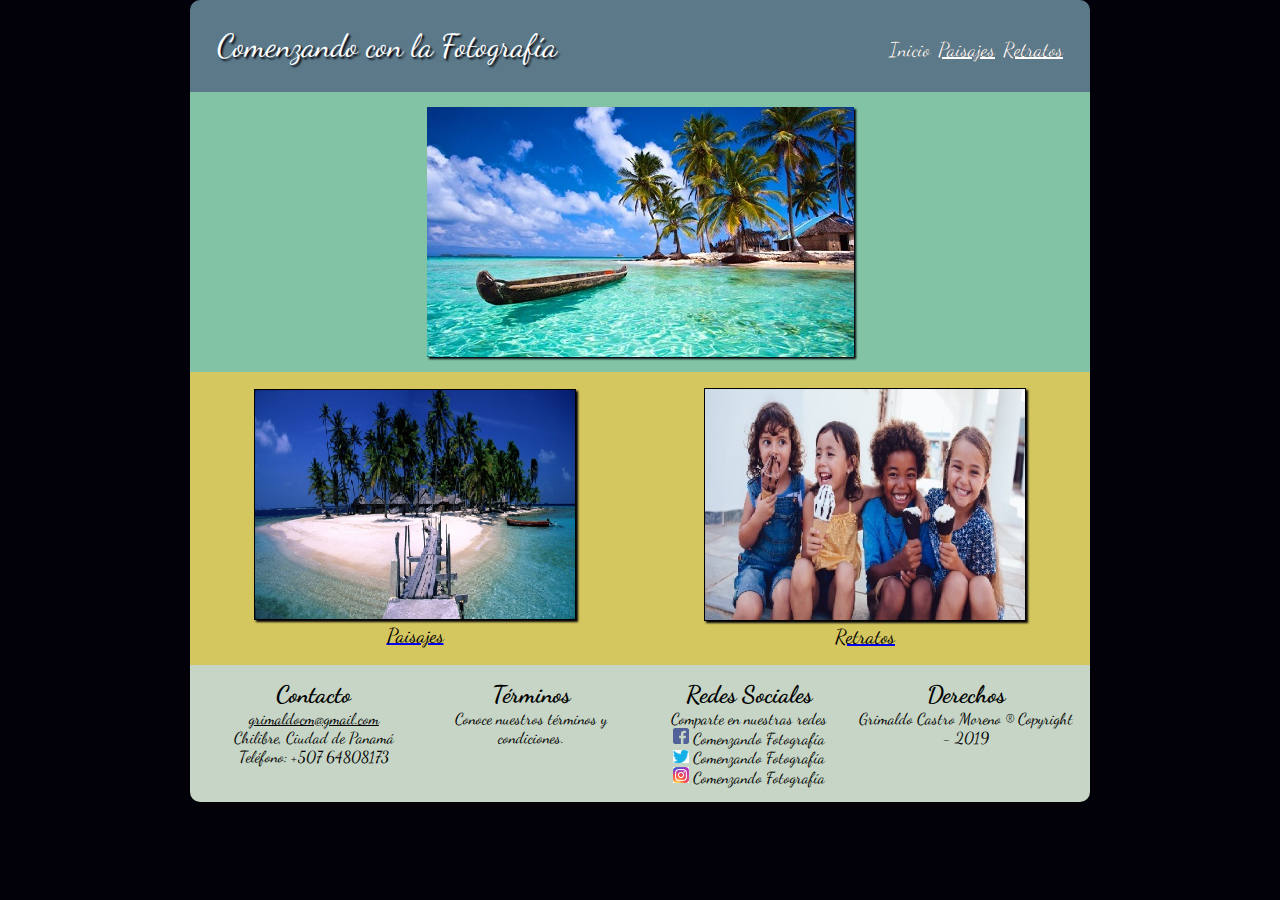
<file: index.html>
<!DOCTYPE html>
<html>
  <head>
    <meta charset="utf-8">
    <meta name="author" content="Grimaldo Castro Moreno">
    <meta name="description" content="Comenzando con la Fotografía">
    <meta name="viewport" content="width=device-width">
    <!--hoja de estilo-->
    <link href="https://fonts.googleapis.com/css?family=Dancing+Script" rel="stylesheet">
    <link rel="stylesheet" href="css/styles.css">
    <!--Nombre del sitio-->
    <title>Comenzando con la Fotografía</title>
  </head>
  <body>
    <div class="contenido"> <!--Crea un div llamado contenido-->
      <!--Nombre del sitio-->
      <header class="cabecera">
        Comenzando con la Fotografía
        <nav id="navprincipal"><!--menú, con enlaceas a tres páginas: Inicio, Paisajes, Retratos-->
          <a href="#" class="actual">Inicio</a>
          <a href="html/paisajes.html">Paisajes</a>
          <a href="html/retratos.html">Retratos</a>
        </nav>
      </header>
     <section>
        <article class="principal">
          <img id="img_central" src="images/central_img.jpg" alt="Imagen Principal" title="Imagen Principal">
        </article>
        <article class="secundaria">
          <div id="img_izquierda">
            <a href="html/paisajes.html">
              <figure>
                <img src="images/izquierda_img.jpg" alt="Imagen Secundaria Izquierda" title="Imagen Secundaria Izquierda">
                <figcaption>Paisajes</figcaption>
              </figure>
            </a>
          </div>
          <div id="img_derecha">
            <a href="html/retratos.html">
              <figure>
                <img src="images/derecha_img.jpg" alt="Imagen Secundaria Derecha" title="Imagen Secundaria Derecha">
                <figcaption>Retratos</figcaption>
              </figure>
            </a>
          </div>
        </article>
      </section>
      <footer class="pie_de_pagina">
        <div id="poc1">
          <h2>Contacto</h2><br><!--La columna de contacto debe contener un correo electrónico, una dirección física y un número telefónico.-->
          <a href="mailto:grimaldocm@gmail.com" >grimaldocm@gmail.com</a> <br>
          Chilibre, Ciudad de Panamá <br>
          Teléfono: +507 64808173
        </div>
        <div id="poc2">
          <h2>Términos</h2><br><!--En la columna de término agrega una frase corta referente a las políticas.-->
          Conoce nuestros términos y condiciones.
        </div>
        <div id="poc3">
          <h2>Redes Sociales</h2><br><!--En la columna de Redes Sociales, agrega tres de tu preferencia.-->
          Comparte en nuestras redes <br>
          <img class="icons" src="images/fb.svg" alt="fb icon" title="fb icon">
          Comenzando Fotografía <br>
          <img class="icons" src="images/tw.png" alt="tw icon" title="tw icon">
          Comenzando Fotografía <br>
          <img class="icons" src="images/ig.png" alt="ig icon" title="ig icon">
          Comenzando Fotografía <br>
        </div>
        <div id="poc4">
          <h2>Derechos</h2><br><!--En la columna de Derechos agrega tu nombre, apellido, el símbolo de CopyRight y el año actual-->
          Grimaldo Castro Moreno ® Copyright - 2019
        </div>
      </footer>
    </div>
  </body>
</html>
</file>
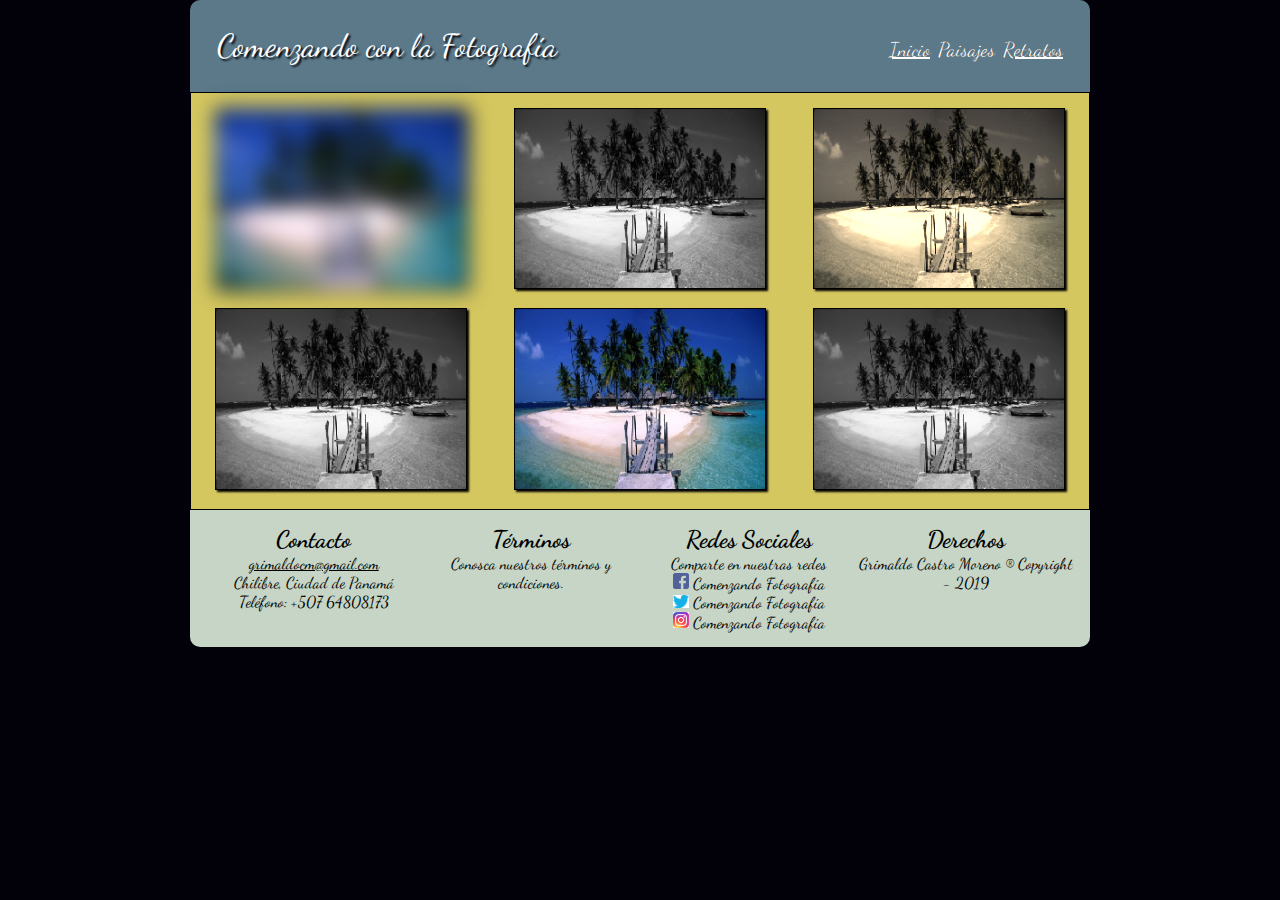
<file: html/paisajes.html>
<!DOCTYPE html>
<html>
<head>
  <meta charset="utf-8">
  <meta name="author" content="Grimaldo Castro Moreno">
  <meta name="description" content="Comenzando con la Fotografía">
  <meta name="viewport" content="width=device-width">
  <!--hoja de estilo-->
  <link href="https://fonts.googleapis.com/css?family=Dancing+Script" rel="stylesheet">
  <link rel="stylesheet" href="../css/styles.css">
  <!--Nombre del sitio-->
  <title>Comenzando con la Fotografía</title>
</head>
  <body>
    <div class="contenido"> <!--Crea un div llamado contenido-->
      <header class="cabecera">
        Comenzando con la Fotografía <!--Nombre del sitio-->
        <nav><!--menú, con enlaceas a tres páginas: Inicio, Paisajes, Retratos-->
          <a href="../index.html">Inicio</a>
          <a href="#" class="actual">Paisajes</a>
          <a href="../html/retratos.html">Retratos</a>
        </nav>
      </header>
      <section>
        <article class="paisajes">
          <div id="paisaje_01">
            <img src="../images/izquierda_img.jpg" alt="Imagen Secundaria Izquierda" title="Imagen Secundaria Izquierda">
          </div>
          <div id="paisaje_02">
            <img src="../images/izquierda_img.jpg" alt="Imagen Secundaria Izquierda" title="Imagen Secundaria Izquierda">
          </div>
          <div id="paisaje_03">
            <img src="../images/izquierda_img.jpg" alt="Imagen Secundaria Izquierda" title="Imagen Secundaria Izquierda">
          </div>
          <div id="paisaje_04">
            <img src="../images/izquierda_img.jpg" alt="Imagen Secundaria Izquierda" title="Imagen Secundaria Izquierda">
          </div>
          <div id="paisaje_05">
            <img src="../images/izquierda_img.jpg" alt="Imagen Secundaria Izquierda" title="Imagen Secundaria Izquierda">
          </div>
          <div id="paisaje_06">
            <img src="../images/izquierda_img.jpg" alt="Imagen Secundaria Izquierda" title="Imagen Secundaria Izquierda">
          </div>
        </article>
      </section>
      <footer class="pie_de_pagina">
        <div id="poc1">
          <h2>Contacto</h2><br><!--La columna de contacto debe contener un correo electrónico, una dirección física y un número telefónico.-->
          <a href="mailto:grimaldocm@gmail.com" >grimaldocm@gmail.com</a> <br>
          Chilibre, Ciudad de Panamá <br>
          Teléfono: +507 64808173
        </div>
        <div id="poc2">
          <h2>Términos</h2><br><!--En la columna de término agrega una frase corta referente a las políticas.-->
          Conosca nuestros términos y condiciones.
        </div>
        <div id="poc3">
          <h2>Redes Sociales</h2><br><!--En la columna de Redes Sociales, agrega tres de tu preferencia.-->
          Comparte en nuestras redes <br>
          <img class="icons" src="../images/fb.svg" alt="fb icon" title="fb icon">
          Comenzando Fotografía <br>
          <img class="icons" src="../images/tw.png" alt="tw icon" title="tw icon">
          Comenzando Fotografía <br>
          <img class="icons" src="../images/ig.png" alt="ig icon" title="ig icon">
          Comenzando Fotografía <br>
        </div>
        <div id="poc4">
          <h2>Derechos</h2><br><!--En la columna de Derechos agrega tu nombre, apellido, el símbolo de CopyRight y el año actual-->
          Grimaldo Castro Moreno ® Copyright - 2019
        </div>
      </footer>
    </div>
  </body>
</html>
</file>
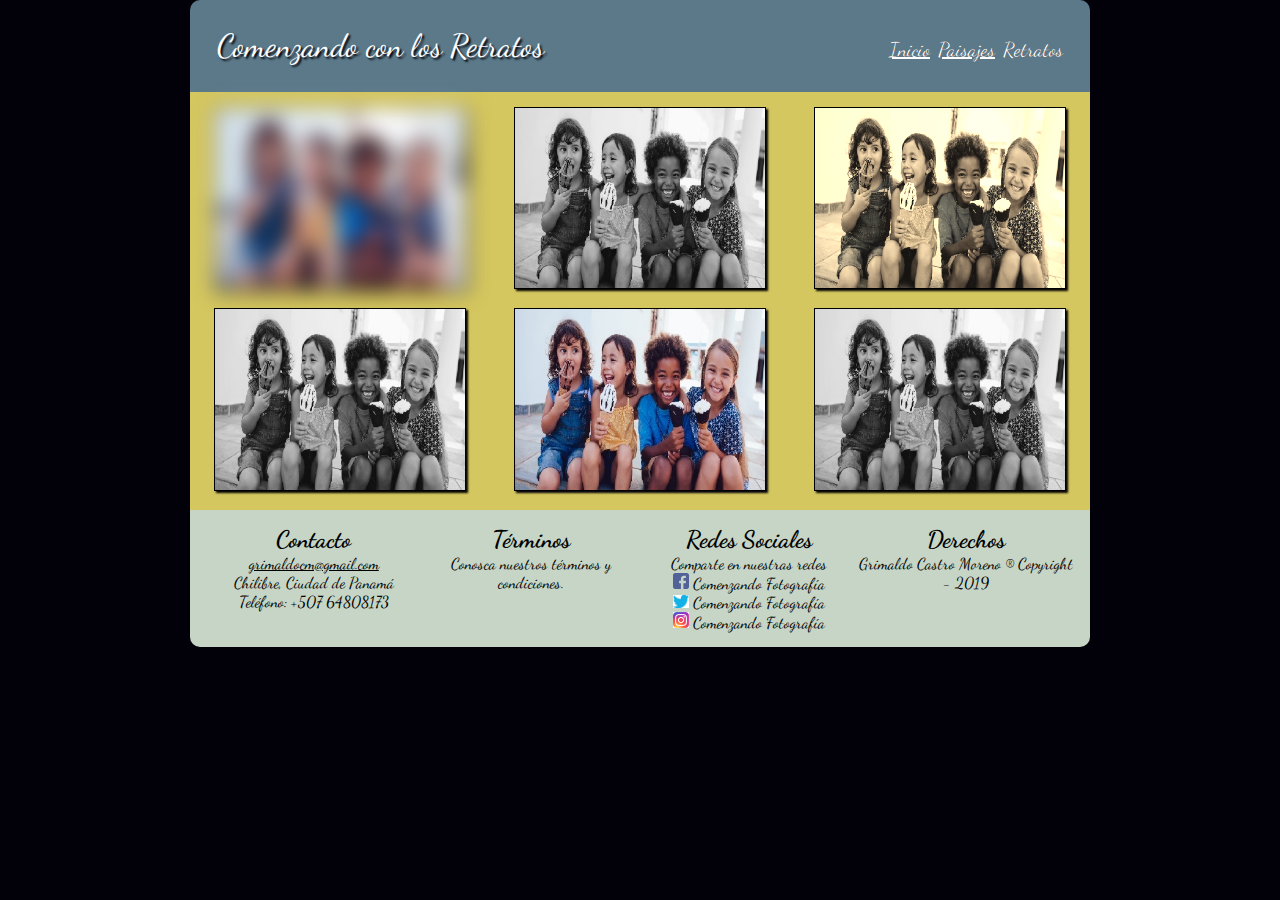
<file: html/retratos.html>
<!DOCTYPE html>
<html>
  <head>
    <meta charset="utf-8">
    <meta name="author" content="Grimaldo Castro Moreno">
    <meta name="description" content="Comenzando con la Fotografía">
    <meta name="viewport" content="width=device-width">
    <!--hoja de estilo-->
    <link href="https://fonts.googleapis.com/css?family=Dancing+Script" rel="stylesheet">
    <link rel="stylesheet" href="../css/styles.css">
    <!--Nombre del sitio-->
    <title>Comenzando con los Retratos</title>
  </head>
  <body>
    <div class="contenido">
      <header class="cabecera">
        Comenzando con los Retratos
        <nav>
          <a href="../index.html">Inicio</a>
          <a href="../html/paisajes.html">Paisajes</a>
          <a href="#" class="actual">Retratos</a>
        </nav>
      </header>
      <section>
        <article class="retratos">
          <div id="retrato_01">
            <img src="../images/derecha_img.jpg" alt="Imagen Secundaria Izquierda" title="Imagen Secundaria Izquierda">
          </div>
          <div id="retrato_02">
            <img src="../images/derecha_img.jpg" alt="Imagen Secundaria Izquierda" title="Imagen Secundaria Izquierda">
          </div>
          <div id="retrato_03">
            <img src="../images/derecha_img.jpg" alt="Imagen Secundaria Izquierda" title="Imagen Secundaria Izquierda">
          </div>
          <div id="retrato_04">
            <img src="../images/derecha_img.jpg" alt="Imagen Secundaria Izquierda" title="Imagen Secundaria Izquierda">
          </div>
          <div id="retrato_05">
            <img src="../images/derecha_img.jpg" alt="Imagen Secundaria Izquierda" title="Imagen Secundaria Izquierda">
          </div>
          <div id="retrato_06">
            <img src="../images/derecha_img.jpg" alt="Imagen Secundaria Izquierda" title="Imagen Secundaria Izquierda">
          </div>
        </article>
      </section>
      <footer class="pie_de_pagina">
        <div id="poc1">
          <h2>Contacto</h2><br><!--La columna de contacto debe contener un correo electrónico, una dirección física y un número telefónico.-->
          <a href="mailto:grimaldocm@gmail.com" >grimaldocm@gmail.com</a> <br>
          Chilibre, Ciudad de Panamá <br>
          Teléfono: +507 64808173
        </div>
        <div id="poc2">
          <h2>Términos</h2><br><!--En la columna de término agrega una frase corta referente a las políticas.-->
          Conosca nuestros términos y condiciones.
        </div>
        <div id="poc3">
          <h2>Redes Sociales</h2><br><!--En la columna de Redes Sociales, agrega tres de tu preferencia.-->
          Comparte en nuestras redes <br>
          <img class="icons" src="../images/fb.svg" alt="fb icon" title="fb icon">
          Comenzando Fotografía <br>
          <img class="icons" src="../images/tw.png" alt="tw icon" title="tw icon">
          Comenzando Fotografía <br>
          <img class="icons" src="../images/ig.png" alt="ig icon" title="ig icon">
          Comenzando Fotografía <br>
        </div>
        <div id="poc4">
          <h2>Derechos</h2><br><!--En la columna de Derechos agrega tu nombre, apellido, el símbolo de CopyRight y el año actual-->
          Grimaldo Castro Moreno ® Copyright - 2019
        </div>
      </footer>
    </div>
  </body>
</html>
</file>
<file: css/styles.css>
/*                     index.html                     */
@charset "utf-8";

/* Animacion del sitio */

@-webkit-keyframes slide{
  0%{
    margin-top: 150%;
  }60%{
    margin-top: -5%;
  }100%{
    margin-top: 0%;
  }
}

body {
    font-family: 'Dancing Script'; /*Utiliza la tipografía Dancing Script.*/
    background-color: #02010A;/*Establece el color de fondo negro #02010a.*/
    margin: 0px;
    width:100%;
}

.contenido { /*Crea un div llamado contenido que este centrado y que tenga máximo 900px de ancho para desktop */
  width: 900px;
  text-align: center;
  margin: 0 auto;
  -webkit-animation: slide 1s forwards;
}

.cabecera {
  background: #5b7989; /*fondo de color #5b7989*/
  border-radius: 10px 10px 0px 0px; /*bordes redondeados en las esquinas superiores a 10px*/
  color: white;  /*en blanco*/
  font-size: 32px;
  text-align: left; /*al lado izquierdo*/
  text-shadow: 2px 2px 2px #02010a; /*la letra debe tener una sombra de 2px de color #02010a*/
  padding: 3%
    }

nav {
  float: right;/* a la derecha*/
  vertical-align: middle;
}

nav>a {
    color: inherit;
    font-size: 20px;
    text-shadow: 0px 0px 0px #000000;
}

nav>a.actual {
  text-decoration: none;
}

img {
  box-shadow: 2px 2px 2px #02010A;  /*Cada imagen tiene un efecto de sombra de 2px con color #02010a*/
}

.principal {
  margin: 0px;
  padding: 15px;
  background: #82c3a6;/*Establece como color de fondo #82c3a6*/
}

#img_central {
  display: block;
  margin-left: auto;
  margin-right: auto;*/
}

.secundaria {
  margin: 0px;
  background: #d5c75f; /*Aplica como color de fondo #d5c75f*/

  display: flex;
  flex-direction: row;
  flex-wrap: wrap;
  justify-content:center;
  align-items: space-around;
  -webkit-display: flex;
  -webkit-flex-direction: row;
  -webkit-flex-wrap: wrap;
  -webkit-justify-content: space-around;
  -webkit-align-items: center;
}

.secundaria>div {
  flex: 0 0;
  -webkit-flex:0 0;
}

#img_izquierda {
  order: 1;
  -webkit-order: 1;
  display:block;
  margin:auto;
}

#img_derecha {
  order: 2;
  -webkit-order: 2;
  display:block;
  margin:auto;
}

.secundaria>div>a>figure>img {
  border: 1px black solid; /* y un borde de 1px*/
  width: 320px;
}

.secundaria>div>a>figure>figcaption {
  color: black;
  font-size: 20px;
}

/*aplica un efecto de rotación de 10 grados cuando
 se coloca el puntero sobre ella, agrega color de
  sombra #82c3a6 y borde 2px*/
#img_izquierda>a>figure>img:first-child:hover {
  transform: rotateZ(10deg);
  box-shadow:2px 2px 2px #82c3a6;
  border: 2px black solid;
}

/*aplica un efecto de traslación de 5px hacia
 arriba y 20px a la derecha cuando se coloca el
  puntero del ratón sobre ella agrega color de
   sombra #82c3a6 y borde 2px.*/
#img_derecha>a>figure>img:first-child:hover {
  transform: translate(20px, -5px);
  box-shadow:2px 2px 2px #82c3a6;
  border: 2px black solid;
}

.pie_de_pagina {
  margin: 0px;
  background: #C6d5c5; /*Aplica el color de fondo #C6d5c5*/
  border-radius: 0px 0px 10px 10px; /* Aplica bordes redondeados en las esquinas inferiores a 10px */
  padding: 15px;
  font-size: 16px;

  display: flex;
  flex-direction: row;
  flex-wrap: wrap;
  justify-content: space-around;
  align-items: flex-start;
  -webkit-display: flex;
  -webkit-flex-direction: row;
  -webkit-flex-wrap: wrap;
  -webkit-justify-content: space-around;
  -webkit-align-items: flex-start;
}

.pie_de_pagina>div {
  margin-left: auto;
  margin-right: auto;

  flex: 1 0;
  -webkit-flex:1 0;
}

.pie_de_pagina>div>h2 {
  display: inline;
}

.pie_de_pagina>div>a {
  color: black;
}

.pie_de_pagina>div>img.icons {
  border-style: none;
  box-shadow: 0px 0px 0px #000000;
  width: 16px
}

#poc1 {
  order: 1;
  -webkit-order: 1;
}

#poc2 {
  order: 2;
  -webkit-order: 2;
}

#poc3 {
  order: 3;
  -webkit-order: 3;
}

#poc4 {
  order: 4;
  -webkit-order: 4;
}


/*                    paisajes.html                   */

.paisajes {
  margin: 1px;
  background: #d5c75f;

  display: flex;
  flex-direction: row;
  flex-wrap: wrap;
  justify-content:center;
  align-items: space-around;
  -webkit-display: flex;
  -webkit-flex-direction: row;
  -webkit-flex-wrap: wrap;
  -webkit-justify-content: space-around;
  -webkit-align-items: center;
}

.paisajes>div {
  margin-bottom: 15px
}

.paisajes>div>img {
  flex: 1 1;
  -webkit-flex:0 0;
  border: 1px black solid;
  width: 250px;
}

.paisajes>div:first-child>img {
  filter: blur(10px);
}

.paisajes>div:nth-child(3)>img {
  filter: sepia(90%);
}

.paisajes>div:nth-child(even)>img {
  filter: grayscale(100%);
}

#paisaje_01 {
  order: 1;
  -webkit-order: 1;
  margin-top: 15px;
}

#paisaje_02 {
  order: 2;
  -webkit-order: 2;
  margin-top: 15px;
}

#paisaje_03 {
  order: 3;
  -webkit-order: 3;
  margin-top: 15px;
}

#paisaje_04 {
  order: 4;
  -webkit-order: 4;
}

#paisaje_05 {
  order: 5;
  -webkit-order: 5;
}

#paisaje_06 {
  order: 6;
  -webkit-order: 6;
}


/*             retratos.html                   */

.retratos {
  margin: 0px;
  background: #d5c75f;

  display: flex;
  flex-direction: row;
  flex-wrap: wrap;
  justify-content:center;
  align-items: space-around;
  -webkit-display: flex;
  -webkit-flex-direction: row;
  -webkit-flex-wrap: wrap;
  -webkit-justify-content: space-around;
  -webkit-align-items: center;
}

.retratos>div {
  margin-bottom: 15px
}

.retratos>div>img {
  flex: 1 1;
  -webkit-flex:0 0;
  border: 1px black solid;
  width: 250px;
}

.retratos>div:first-child>img {
  filter: blur(10px);
}

.retratos>div:nth-child(3)>img {
  filter: sepia(90%);
}

.retratos>div:nth-child(even)>img {
  filter: grayscale(100%);
}

#retrato_01 {
  order: 1;
  -webkit-order: 1;
  margin-top: 15px;
}

#retrato_02 {
  order: 2;
  -webkit-order: 2;
  margin-top: 15px;
}

#retrato_03 {
  order: 3;
  -webkit-order: 3;
  margin-top: 15px;
}

#retrato_04 {
  order: 4;
  -webkit-order: 4;
}

#retrato_05 {
  order: 5;
  -webkit-order: 5;
}

#retrato_06 {
  order: 6;
  -webkit-order: 6;
}


/*                 Estilos Responsive                 */

/*Las imágenes deben ser responsivas*/
@media (max-width: 900px) {

/******* index.html *******/
    /*ocupará el 100% para móviles.*/
  .contenido
  {
    text-align: center;/*Solo para la versión móvil muestra centrado el menú y debajo del título*/
    margin: 0px;
    width: 100%;
  }

  nav {
    float: none;
  }

  #img_central {
    width: 100%;*/
  }
  .cabecera {
    text-align: center; /*contenido que este centrado*/
  }
  .secundaria {
      flex-direction: column;
      -webkit-flex-direction: column;
  }

  .secundaria>div {
    width: 100%;
    margin-left: 10%;
    margin-right: 10%;
  }

  .secundaria>div>a>figure>img {
    display: block;
    margin-left: auto;
    margin-right: auto;
    width: 220px;
  }

  .pie_de_pagina {
      flex-direction: column;
      -webkit-flex-direction: column;
      text-align: left;

  }

  .pie_de_pagina>div {
    width: 100%;
  }

  #poc1 {
    margin-bottom: 10px;
  }

  #poc2 {
    margin-bottom: 10px;
  }

  #poc3 {
    margin-bottom: 10px;
  }

  .pie_de_pagina>div {
    max-width: 320px;
    height: 100%;
    display: block;
    margin-left: auto;
    margin-right: auto;
  }

/******* paisajes.html *******/

  .paisajes {
      flex-direction: column;
      -webkit-flex-direction: column;
  }

  .paisajes>div {
    width: 100%;
  }

  #paisaje_02 {
    margin-top: 0px
  }
  #paisaje_03 {
    margin-top: 0px
  }
  #paisaje_04 {
    margin-bottom: 15px;
  }
  #paisaje_05 {
    margin-bottom: 15px;
  }
  #paisaje_06 {
    margin-bottom: 15px;
  }

  .paisajes>div>img {
    display: block;
    margin-left: auto;
    margin-right: auto;
    width: 150px;
  }


  /******* rertratos.html *******/

  .retratos {
      flex-direction: column;
      -webkit-flex-direction: column;
  }

  .retratos>div {
    width: 100%;
  }

  #retrato_02 {
    margin-top: 0px
  }
  #retrato_03 {
    margin-top: 0px
  }
  #retrato_04 {
    margin-bottom: 15px;
  }
  #retrato_05 {
    margin-bottom: 15px;
  }
  #retrato_06 {
    margin-bottom: 15px;
  }

  .retratos>div>img {
    display: block;
    margin-left: auto;
    margin-right: auto;
    width: 150px;
  }

}
</file>
